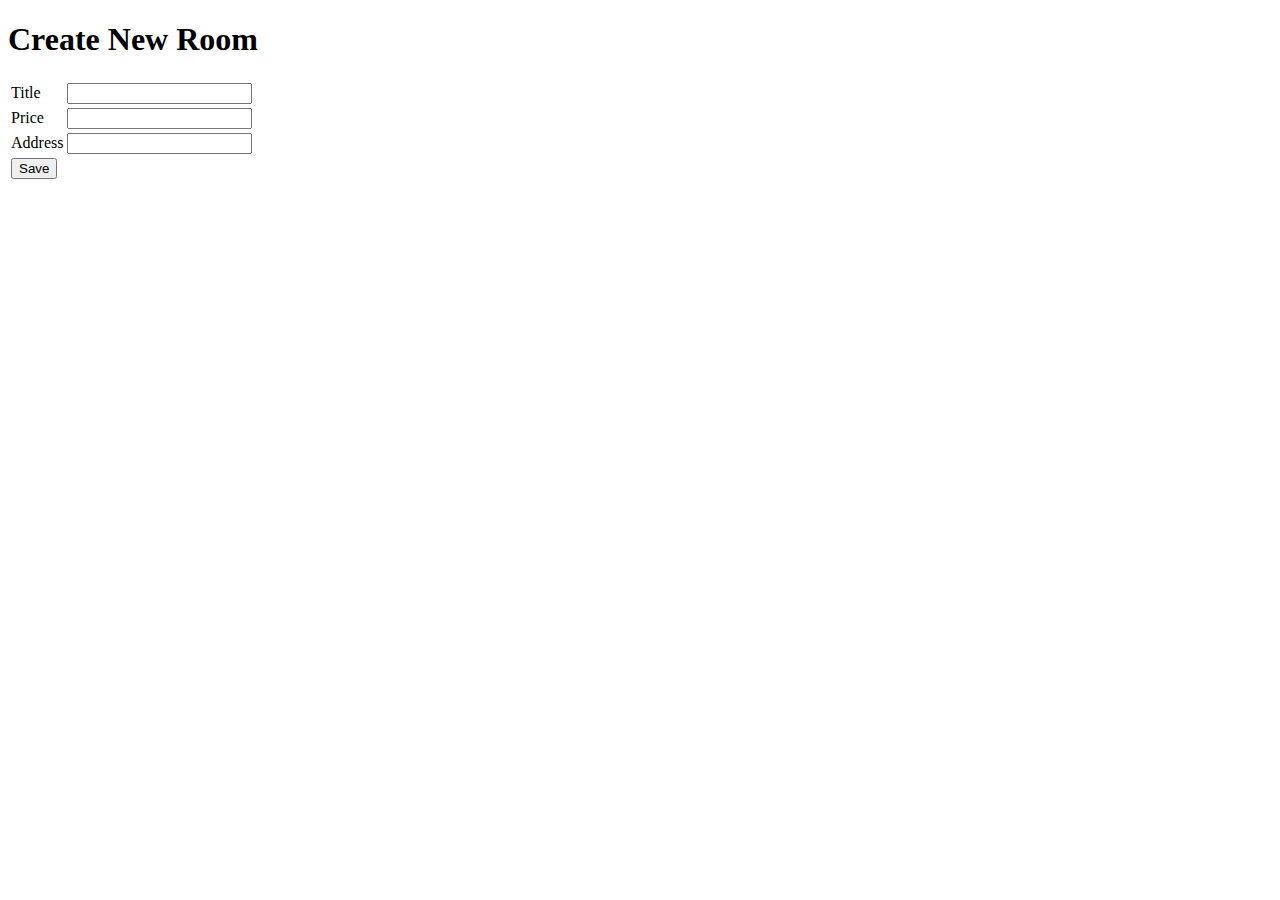
<file: src/main/resources/templates/addRoom.html>
<!DOCTYPE html>
<html lang="en" xmlns:th="http://thymeleaf.org" xmlns:layout="http://www.w3.org/1999/xhtml">
<head>
    <meta charset="UTF-8">
    <title>Create Room</title>
</head>
<body>
<div layout:fragment="content">
    <h1>Create New Room</h1>
    <form th:action="@{/admin/save}" th:object="${room}" method="post">
        <table>
            <tr>
                <td>Title</td>
                <td><input type="text" th:field="*{title}"></td>
            </tr>
            <tr>
                <td>Price</td>
                <td><input type="text" th:field="*{price}"></td>
            </tr>
            <tr>
                <td>Address</td>
                <td><input type="text" th:field="*{address}"></td>
            </tr>
            <tr>
                <td><button type="submit"  >Save</button></td>

            </tr>
        </table>
    </form>
</div>
</body>
</html>
</file>
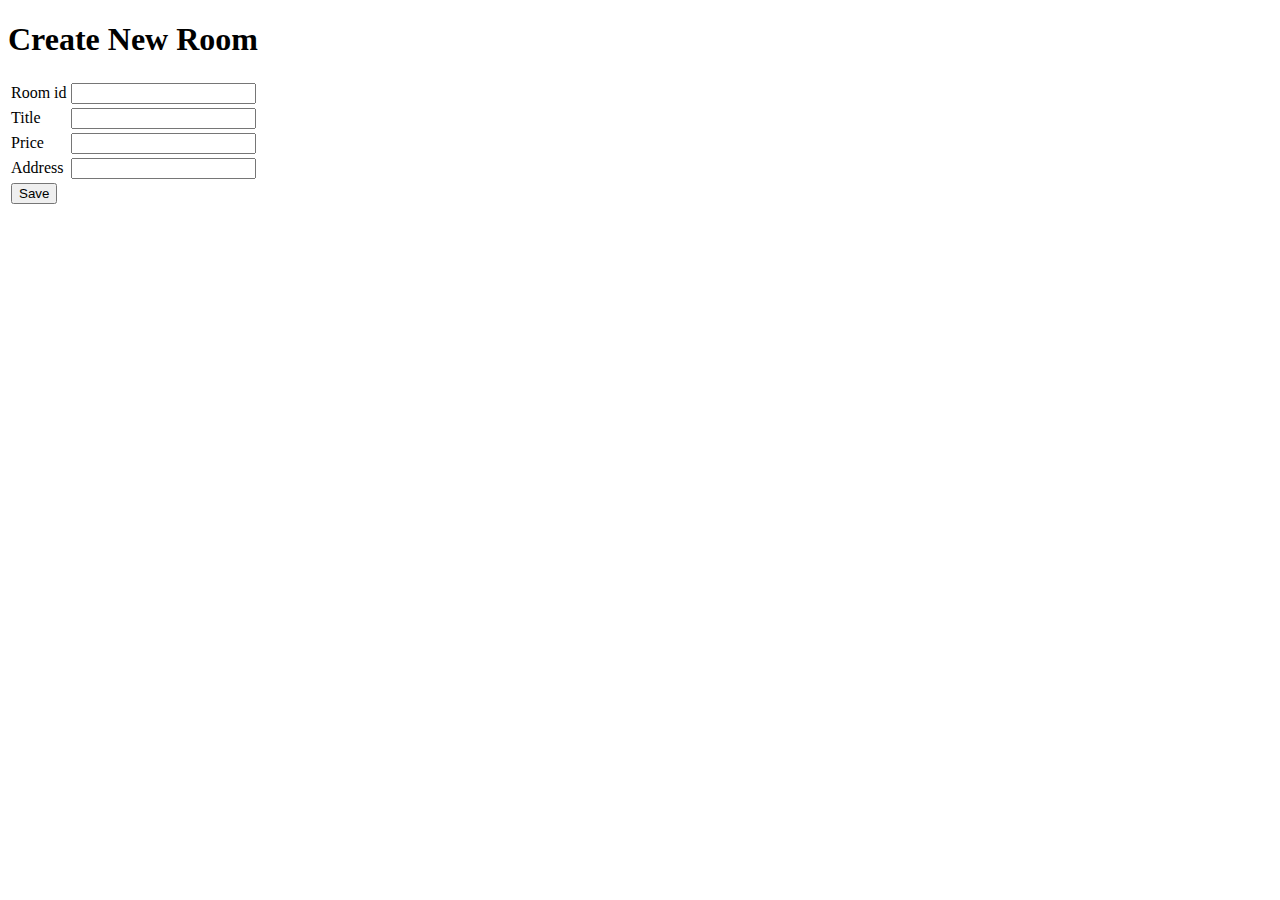
<file: src/main/resources/templates/editRoom.html>
<!DOCTYPE html>
<html lang="en" xmlns:th="http://thymeleaf.org" xmlns:layout="http://www.w3.org/1999/xhtml">
<head>
    <meta charset="UTF-8">
    <title>Edit Room</title>
</head>
<body>
<div layout:fragment="content">
    <h1>Create New Room</h1>
    <form th:action="@{/admin/save}" th:object="${room}" method="post">
        <table>
            <tr>
                <td>Room id</td>
                <td><input type="text" th:field="*{id}" readonly="readonly"></td>
            </tr>
            <tr>
                <td>Title</td>
                <td><input type="text" th:field="*{title}"></td>
            </tr>
            <tr>
                <td>Price</td>
                <td><input type="text" th:field="*{price}"></td>
            </tr>
            <tr>
                <td>Address</td>
                <td><input type="text" th:field="*{address}"></td>
            </tr>
            <tr>
                <td><button type="submit"  >Save</button></td>

            </tr>
        </table>
    </form>
</div>
</body>
</html>
</file>
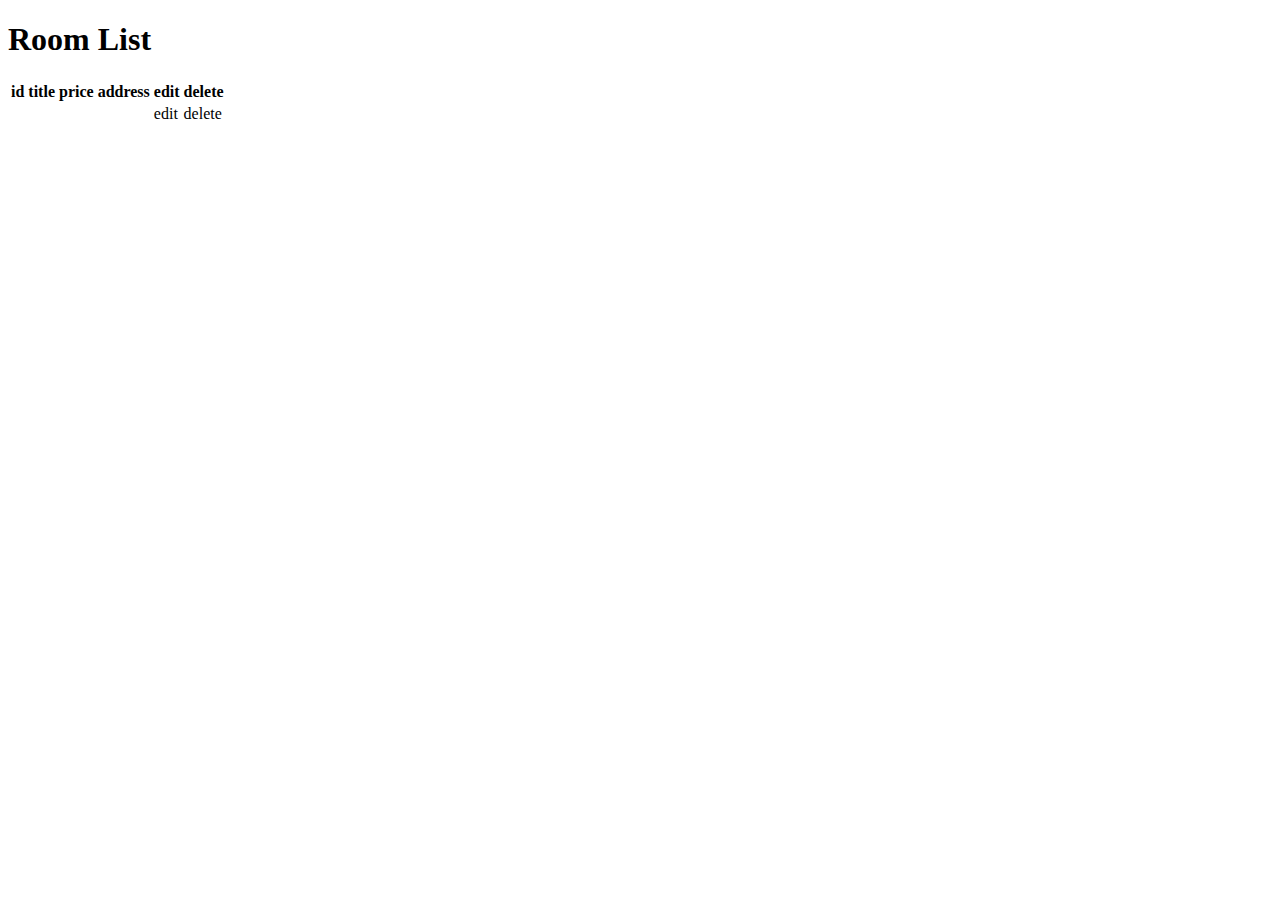
<file: src/main/resources/templates/listroom.html>
<!DOCTYPE html>
<html lang="en" xmlns:th="http://thymeleaf.org" xmlns:layout="http://www.w3.org/1999/xhtml">
<head>
    <meta charset="UTF-8">
    <title>Room List</title>
</head>
<body>
<div layout:fragment="content">
    <h1>Room List</h1>
    <table>
        <thead>
        <tr>
            <th>id</th>
            <th>title</th>
            <th>price</th>
            <th>address</th>
            <th>edit</th>
            <th>delete</th>
        </tr>
        </thead>
        <tbody>
        <tr th:each="room: ${listRooms}">
            <td th:text="${room.id}"></td>
            <td th:text="${room.title}"></td>
            <td th:text="${room.price}"></td>
            <td th:text="${room.address}"></td>
            <td>
                <a th:href="@{'/admin/edit/' + ${room.id}}">edit</a>

            </td>
            <td>
                <a th:href="@{'/admin/delete/' + ${room.id}}">delete</a>

            </td>
        </tr>
        </tbody>
    </table>
</div>


</body>
</html>
</file>
